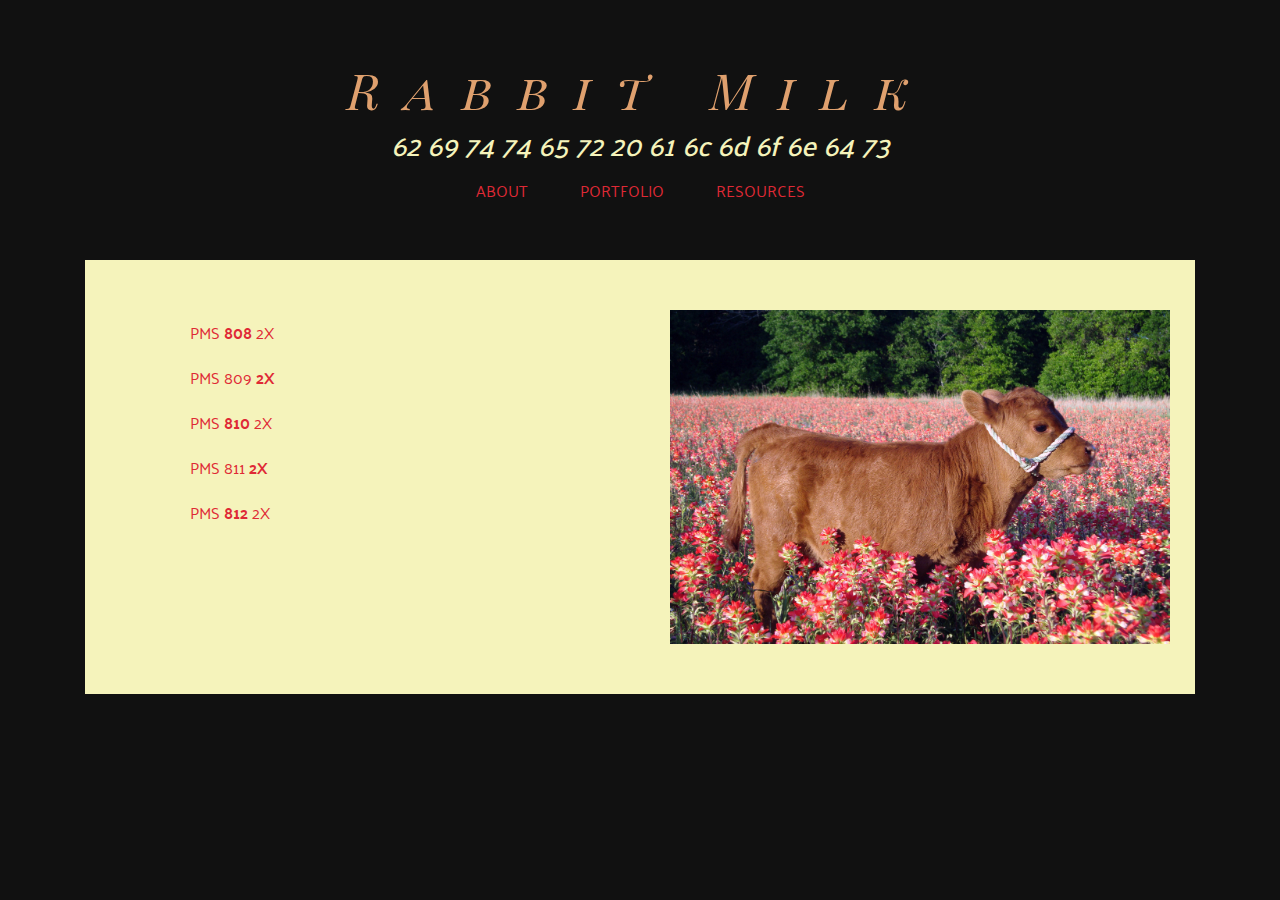
<file: index.html>
<!DOCTYPE html>
<html>
  <head>
     <link href="css/bootstrap.css" rel="stylesheet" type="text/css">
     <script src="css/bootstrap.js"></script>
     <link href="https://fonts.googleapis.com/css?family=Palanquin|Playfair+Display+SC:400,400i" rel="stylesheet">
     <link href="css/styles.css" rel="stylesheet" type="text/css">
  </head>
  <body>
    <div class="container">
      <div class="row">
        <div class="col-md-12 text-center">
          <div class="sweetheader">
            <h1 class="sweettitle"><a href="index.html">Rabbit Milk</a></h1>
            <h3><em>62 69 74 74 65 72 20 61 6c 6d 6f 6e 64 73</em></h3>
              <div class="span12 centered-pills">
                <ul class="nav nav-pills">
                  <li class="nav-item">
                    <a class="nav-link" href="about.html">ABOUT</a>
                  </li>
                  <li class="nav-item">
                    <a class="nav-link" href="portfolio.html">PORTFOLIO</a>
                  </li>
                  <li class="nav-item">
                    <a class="nav-link" href="resources.html">RESOURCES</a>
                  </li>
                </ul>
              </div>
            </div>
          </div>
        </div>
        <div class="row">
          <div class="col-md-12">
            <div class="sweetbod">
                <img src="img/cow1.jpg" width="500px">
                <ul class="poetry">
                  <ol>
                    PMS <strong>808</strong> 2X
                  </ol>
                  <ol>
                    PMS 809 <strong>2X</strong>
                  </ol>
                  <ol>
                    PMS <strong>810</strong> 2X
                  </ol>
                  <ol>
                    PMS 811 <strong>2X</strong>
                  </ol>
                  <ol>
                    PMS <strong>812</strong> 2X
                  </ol>
                </ul>
            </div>
          </div>
        </div>
      </div>
  </body>
</html>
</file>
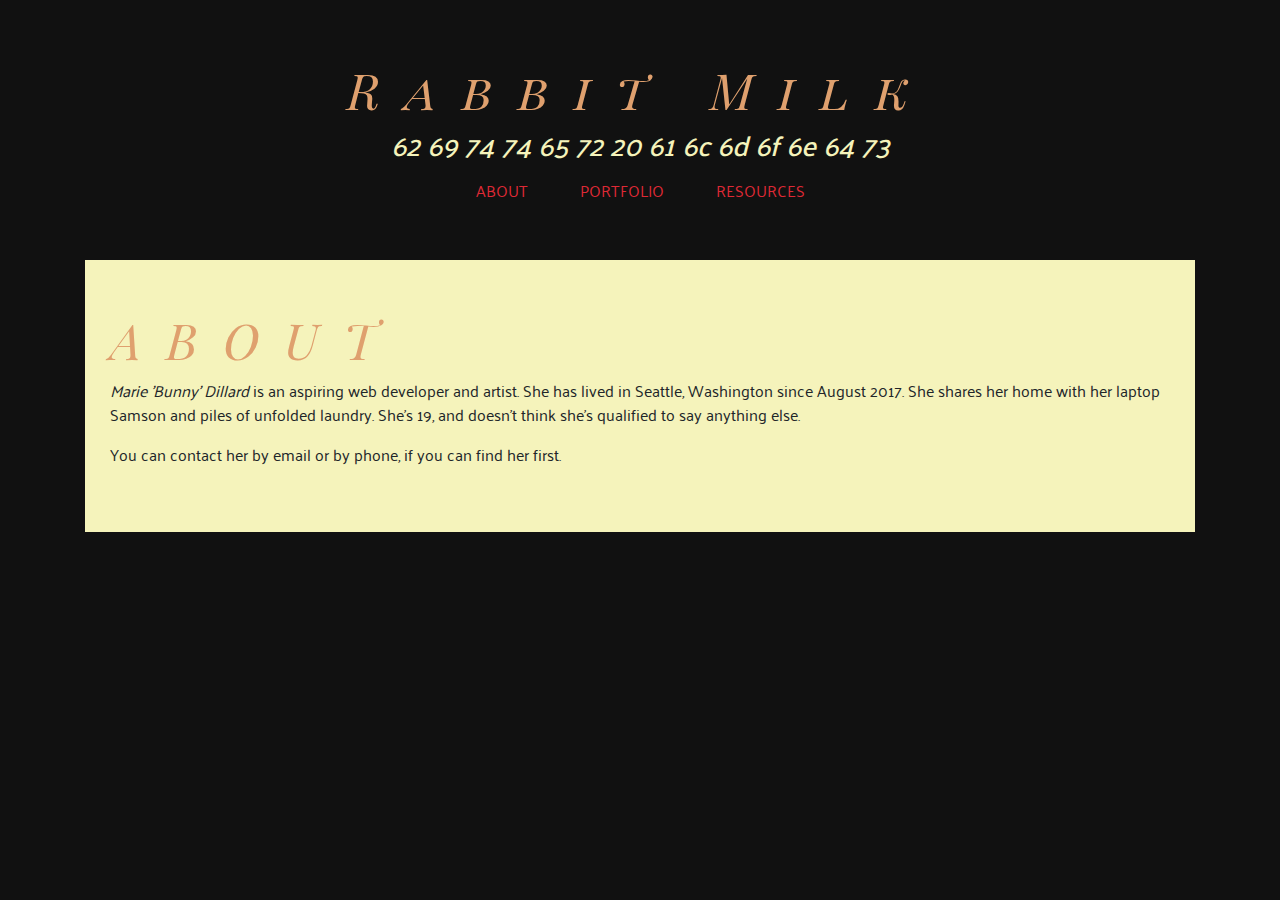
<file: about.html>
<!DOCTYPE html>
<html>
  <head>
     <link href="css/bootstrap.css" rel="stylesheet" type="text/css">
     <script src="css/bootstrap.js"></script>
     <link href="https://fonts.googleapis.com/css?family=Palanquin|Playfair+Display+SC:400,400i" rel="stylesheet">
     <link href="css/styles.css" rel="stylesheet" type="text/css">
  </head>
  <body>
    <div class="container">
      <div class="row">
        <div class="col-md-12 text-center">
          <div class="sweetheader">
            <h1 class="sweettitle"><a href="index.html">Rabbit Milk</a></h1>
            <h3><em>62 69 74 74 65 72 20 61 6c 6d 6f 6e 64 73</em></h3>
              <div class="span12 centered-pills">
                <ul class="nav nav-pills">
                  <li class="nav-item">
                    <a class="nav-link" href="about.html">ABOUT</a>
                  </li>
                  <li class="nav-item">
                    <a class="nav-link" href="portfolio.html">PORTFOLIO</a>
                  </li>
                  <li class="nav-item">
                    <a class="nav-link" href="resources.html">RESOURCES</a>
                  </li>
                </ul>
              </div>
            </div>
          </div>
        </div>
        <div class="row">
          <div class="col-md-12">
            <div class="sweetbod">
                <h2 class="sweettitle">ABOUT</h2>
                <p><em>Marie 'Bunny' Dillard</em> is an aspiring web developer
                  and artist. She has lived in Seattle, Washington since
                  August 2017. She shares her home with her laptop Samson
                  and piles of unfolded laundry. She's 19, and doesn't
                  think she's qualified to say anything else.</p>
                <p>You can contact her by email or by phone, if you can find
                  her first.</p>
            </div>
          </div>
        </div>
      </div>
  </body>
</html>
</file>
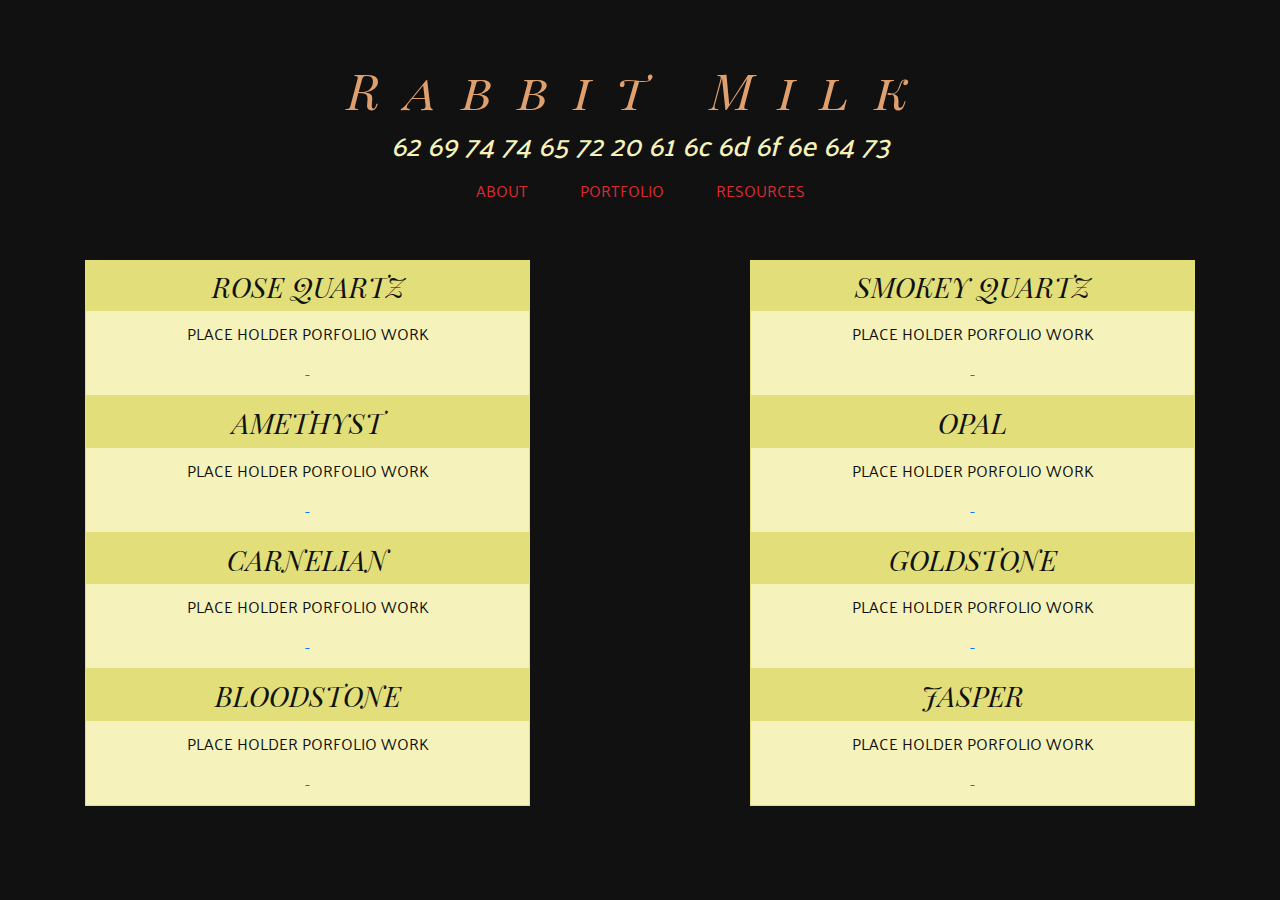
<file: portfolio.html>
<!DOCTYPE html>
<html>
  <head>
     <link href="css/bootstrap.css" rel="stylesheet" type="text/css">
     <script src="css/bootstrap.js"></script>
     <link href="https://fonts.googleapis.com/css?family=Palanquin|Playfair+Display+SC:400,400i" rel="stylesheet">
     <link href="css/styles.css" rel="stylesheet" type="text/css">
  </head>
  <body>
    <div class="container">
      <div class="row">
        <div class="col-md-12 text-center">
          <div class="sweetheader">
            <h1 class="sweettitle"><a href="index.html">Rabbit Milk</a></h1>
            <h3><em>62 69 74 74 65 72 20 61 6c 6d 6f 6e 64 73</em></h3>
              <div class="span12 centered-pills">
                <ul class="nav nav-pills">
                  <li class="nav-item">
                    <a class="nav-link" href="about.html">ABOUT</a>
                  </li>
                  <li class="nav-item">
                    <a class="nav-link" href="portfolio.html">PORTFOLIO</a>
                  </li>
                  <li class="nav-item">
                    <a class="nav-link" href="resources.html">RESOURCES</a>
                  </li>
                </ul>
              </div>
            </div>
          </div>
        </div>
        <div class="row">
          <div class="col-md-5">
            <div class="panel portfoliomeat">
              <h3 class="panel-title">ROSE QUARTZ</h3>
              <div class="panel-body portfoliobone">
                <p>PLACE HOLDER PORFOLIO WORK</p>
                <a href="#">-</a>
              </div>
            </div>
            <div class="panel portfoliomeat">
              <h3 class="panel-title">AMETHYST</h3>
              <div class="panel-body portfoliobone">
                <p>PLACE HOLDER PORFOLIO WORK</p>
                <a href="#">-</a>
              </div>
            </div>
            <div class="panel portfoliomeat">
              <h3 class="panel-title">CARNELIAN</h3>
              <div class="panel-body portfoliobone">
                <p>PLACE HOLDER PORFOLIO WORK</p>
                <a href="#">-</a>
              </div>
            </div>
            <div class="panel portfoliomeat">
              <h3 class="panel-title">BLOODSTONE</h3>
              <div class="panel-body portfoliobone">
                <p>PLACE HOLDER PORFOLIO WORK</p>
                <a href="#">-</a>
              </div>
            </div>
          </div>
          <div class="col-md-2">

          </div>
          <div class="col-md-5 section2">
            <div class="panel portfoliomeat">
              <h3 class="panel-title">SMOKEY QUARTZ</h3>
              <div class="panel-body portfoliobone">
                <p>PLACE HOLDER PORFOLIO WORK</p>
                <a href="#">-</a>
              </div>
            </div>
            <div class="panel portfoliomeat">
              <h3 class="panel-title">OPAL</h3>
              <div class="panel-body portfoliobone">
                <p>PLACE HOLDER PORFOLIO WORK</p>
                <a href="#">-</a>
              </div>
            </div>
            <div class="panel portfoliomeat">
              <h3 class="panel-title">GOLDSTONE</h3>
              <div class="panel-body portfoliobone">
                <p>PLACE HOLDER PORFOLIO WORK</p>
                <a href="#">-</a>
              </div>
            </div>
            <div class="panel portfoliomeat">
              <h3 class="panel-title">JASPER</h3>
              <div class="panel-body portfoliobone">
                <p>PLACE HOLDER PORFOLIO WORK</p>
                <a href="#">-</a>
              </div>
            </div>
          </div>
        </div>
      </div>
  </body>
</html>
</file>
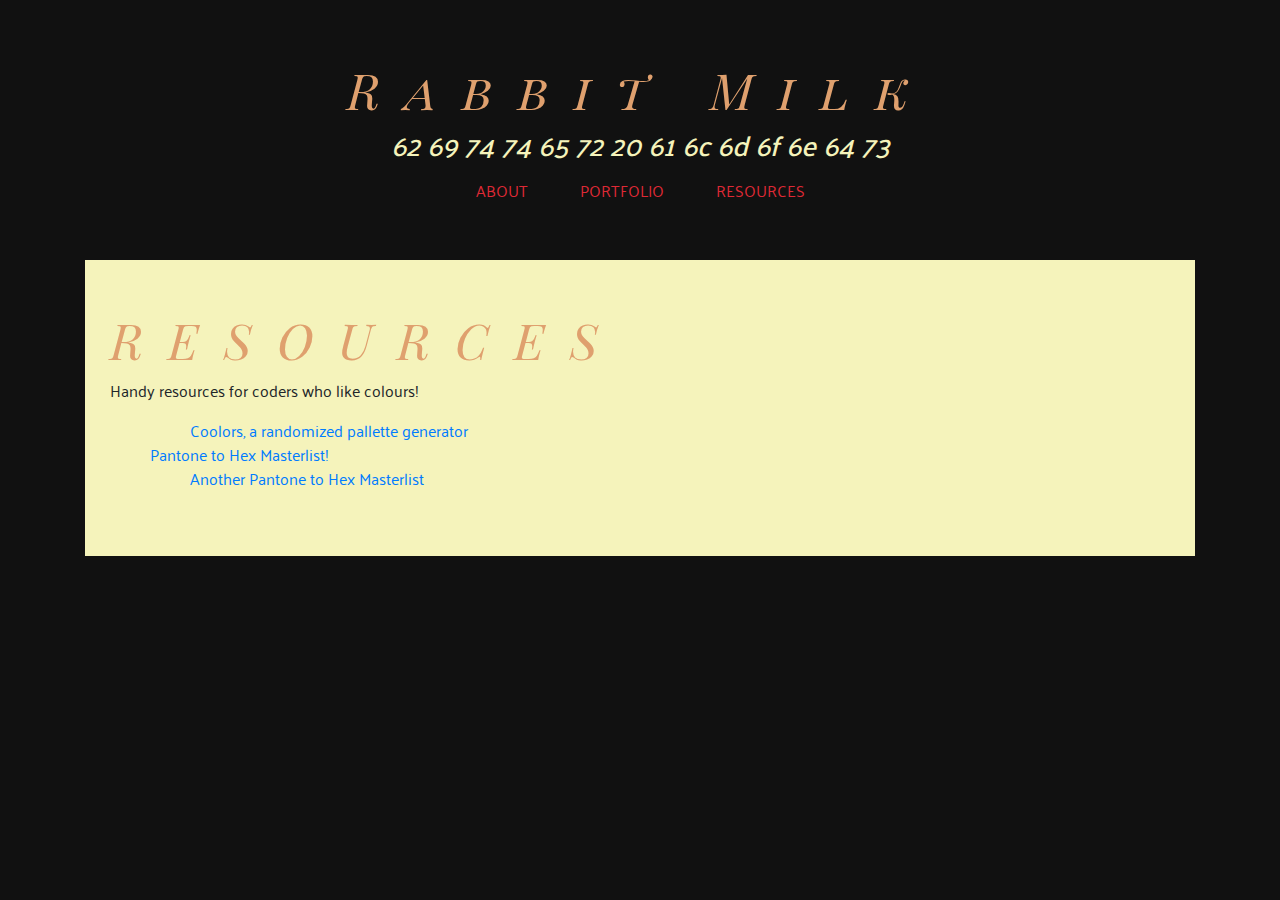
<file: resources.html>
<!DOCTYPE html>
<html>
  <head>
     <link href="css/bootstrap.css" rel="stylesheet" type="text/css">
     <script src="css/bootstrap.js"></script>
     <link href="https://fonts.googleapis.com/css?family=Palanquin|Playfair+Display+SC:400,400i" rel="stylesheet">
     <link href="css/styles.css" rel="stylesheet" type="text/css">
  </head>
  <body>
    <div class="container">
      <div class="row">
        <div class="col-md-12 text-center">
          <div class="sweetheader">
            <h1 class="sweettitle"><a href="index.html">Rabbit Milk</a></h1>
            <h3><em>62 69 74 74 65 72 20 61 6c 6d 6f 6e 64 73</em></h3>
              <div class="span12 centered-pills">
                <ul class="nav nav-pills">
                  <li class="nav-item">
                    <a class="nav-link" href="about.html">ABOUT</a>
                  </li>
                  <li class="nav-item">
                    <a class="nav-link" href="portfolio.html">PORTFOLIO</a>
                  </li>
                  <li class="nav-item">
                    <a class="nav-link" href="resources.html">RESOURCES</a>
                  </li>
                </ul>
              </div>
            </div>
          </div>
        </div>
        <div class="row">
          <div class="col-md-12">
            <div class="sweetbod">
                <h2 class="sweettitle">RESOURCES</h2>
                <p>Handy resources for coders who like colours!</p>
                <ul>
                  <ol>
                    <a href="https://coolors.co/58355e-e03616-fff689-cfffb0-5998c5">
                      Coolors, a randomized pallette generator</a>
                  </ol>
                    <a href="https://us.labelpartners.com/pantone_coated_table.html">
                      Pantone to Hex Masterlist!</a>
                  <ol>
                    <a href="http://prosocialtools.com/pantone-and-hexadecimal-color-chart/">
                      Another Pantone to Hex Masterlist</a>
                  </ol>
                </ul>
            </div>
          </div>
        </div>
      </div>
  </body>
</html>
</file>
<file: css/styles.css>
body {
  background-color: #111111;
  font-family: 'Palanquin', sans-serif;
  padding: 10px 10px 10px 10px;
}
.sweetheader{
  padding: 50px 100px 50px 100px;
  background-color: #111111;
  color: #f5f3bb;
  text-align: center;
}

.sweettitle{
  font-family: 'Playfair Display SC', serif;
  font-style: italic;
  letter-spacing: 25px;
  font-size: 50px;
  color: #dfa06e;
}

.sweettitle a{
  color: #dfa06e;
}

.sweettitle a:hover {
  color: #df2935;
  opacity: 0.8;
  text-shadow: 10px 0px 1px #dfa06e;
}

.centered-pills {
  display: inline-block;
}

.nav > li{
  padding-left:10px;
  padding-right:10px;
  background-color: #111111;
  -webkit-border-radius: 0;
  -moz-border-radius: 0;
  border-radius: 0;
}
.nav > li > a {
    color: #df2935;
}
.nav > li > a:hover {
    color: #86ba90;
    background-color: #f5f3bb;
    -webkit-border-radius: 0;
    -moz-border-radius: 0;
    border-radius: 0;
}

.sweetbod{
  background-color: #f5f3bb;
  padding: 50px 25px 50px 25px;
  margin-bottom: 15px;
  overflow: hidden;
}

img {
  float: right;
}

img:hover{
    opacity: 0.6;
}

.poetry ol{
  padding-top: 10px;
  padding-bottom: 10px;
  color: #df2935;
}

.portfoliomeat{
  color: #111111;
  padding: 10px 1px 1px 1px;
  background-color: #e2df7a;
  text-align: center;
}
.portfoliobone{
  padding: 10px 15px 10px 15px;
  background-color: #f5f3bb;
  text align: center;
}

.panel-title{
  font-family: 'Playfair Display SC', serif;
  font-style: italic;
}

.section2{
  float:right;
}
</file>
